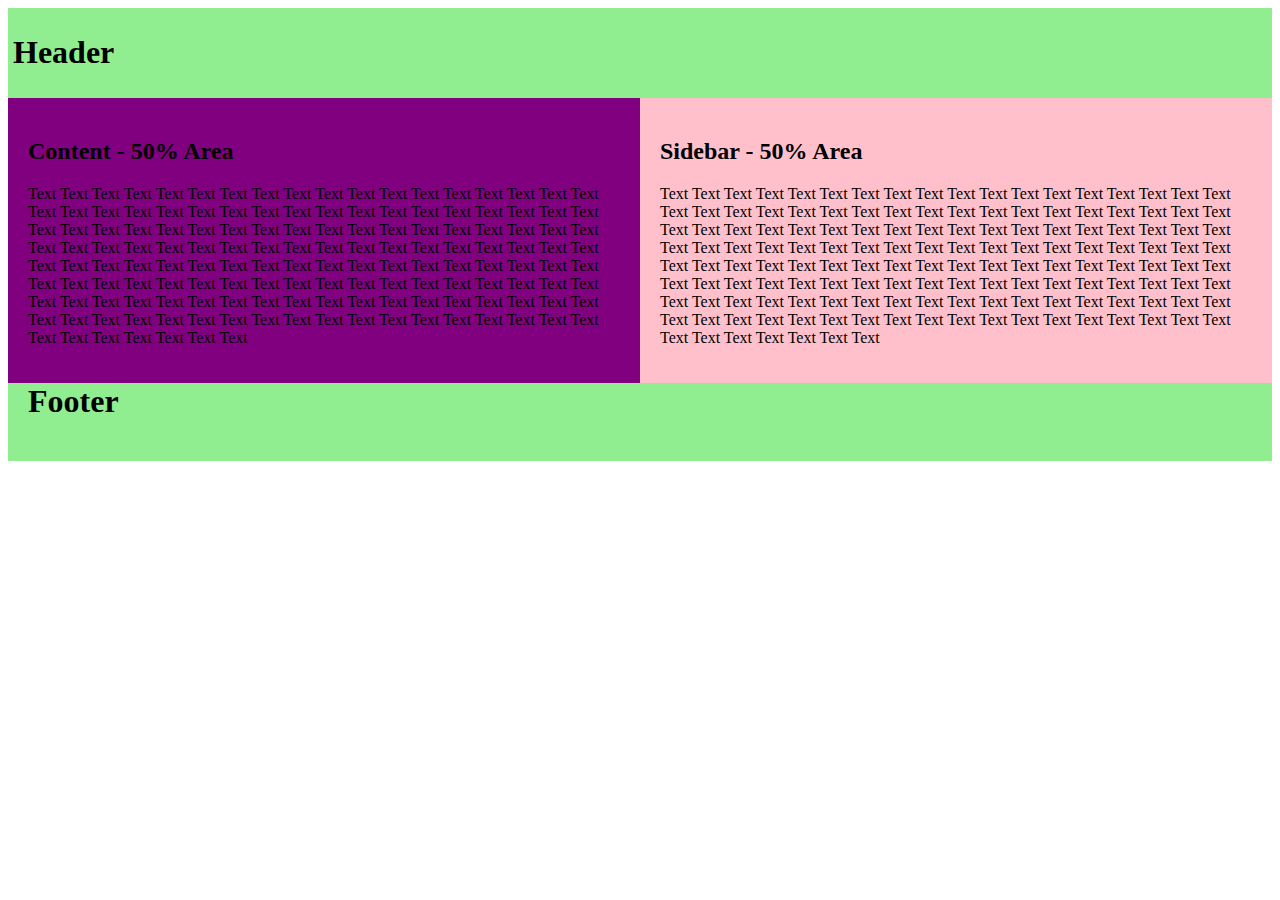
<file: Task1/index.html>
<html>
	<head>
		<title>Task 01</title>
		<link rel="stylesheet" type ="text/css" href="style.css">
	</head>
	<body>

			<header>
				<h1>Header</h1>
			</header>

			<section>
				<section class="content">
					<div class="box">
						<h2>Content - 50% Area</h2>
						<p>Text Text Text Text Text Text Text Text 
						Text Text Text Text Text Text Text Text Text 
						Text Text Text Text Text Text Text Text 
						Text Text Text Text Text Text Text Text Text 
						Text Text Text Text Text Text Text Text Text Text 
						Text Text Text Text Text Text Text Text Text Text Text 
						Text Text Text Text Text Text Text Text 
						Text Text Text Text Text Text Text Text 
						Text Text Text Text Text Text Text Text Text 
						Text Text Text Text Text Text Text Text 
						Text Text Text Text Text Text Text Text Text 
						Text Text Text Text Text Text Text Text Text Text 
						Text Text Text Text Text Text Text Text Text Text Text 
						Text Text Text Text Text Text Text Text 
						Text Text Text Text Text Text Text Text 
						Text Text Text Text Text Text Text Text Text 
						Text Text Text Text Text Text Text Text </p>
					</div>
				</section>
				<section class="sidebar">
					<div class="box">
						<h2>Sidebar - 50% Area</h2>
						<p>Text Text Text Text Text Text Text Text 
						Text Text Text Text Text Text Text Text Text 
						Text Text Text Text Text Text Text Text 
						Text Text Text Text Text Text Text Text Text 
						Text Text Text Text Text Text Text Text Text Text 
						Text Text Text Text Text Text Text Text Text Text Text 
						Text Text Text Text Text Text Text Text 
						Text Text Text Text Text Text Text Text 
						Text Text Text Text Text Text Text Text Text 
						Text Text Text Text Text Text Text Text 
						Text Text Text Text Text Text Text Text Text 
						Text Text Text Text Text Text Text Text Text Text 
						Text Text Text Text Text Text Text Text Text Text Text 
						Text Text Text Text Text Text Text Text 
						Text Text Text Text Text Text Text Text 
						Text Text Text Text Text Text Text Text Text 
						Text Text Text Text Text Text Text Text </p>
					</div>
				</section>
			</section>

			<footer>
				<h1>Footer</h1>
			</footer>
	</body>
</htmtl>
</file>
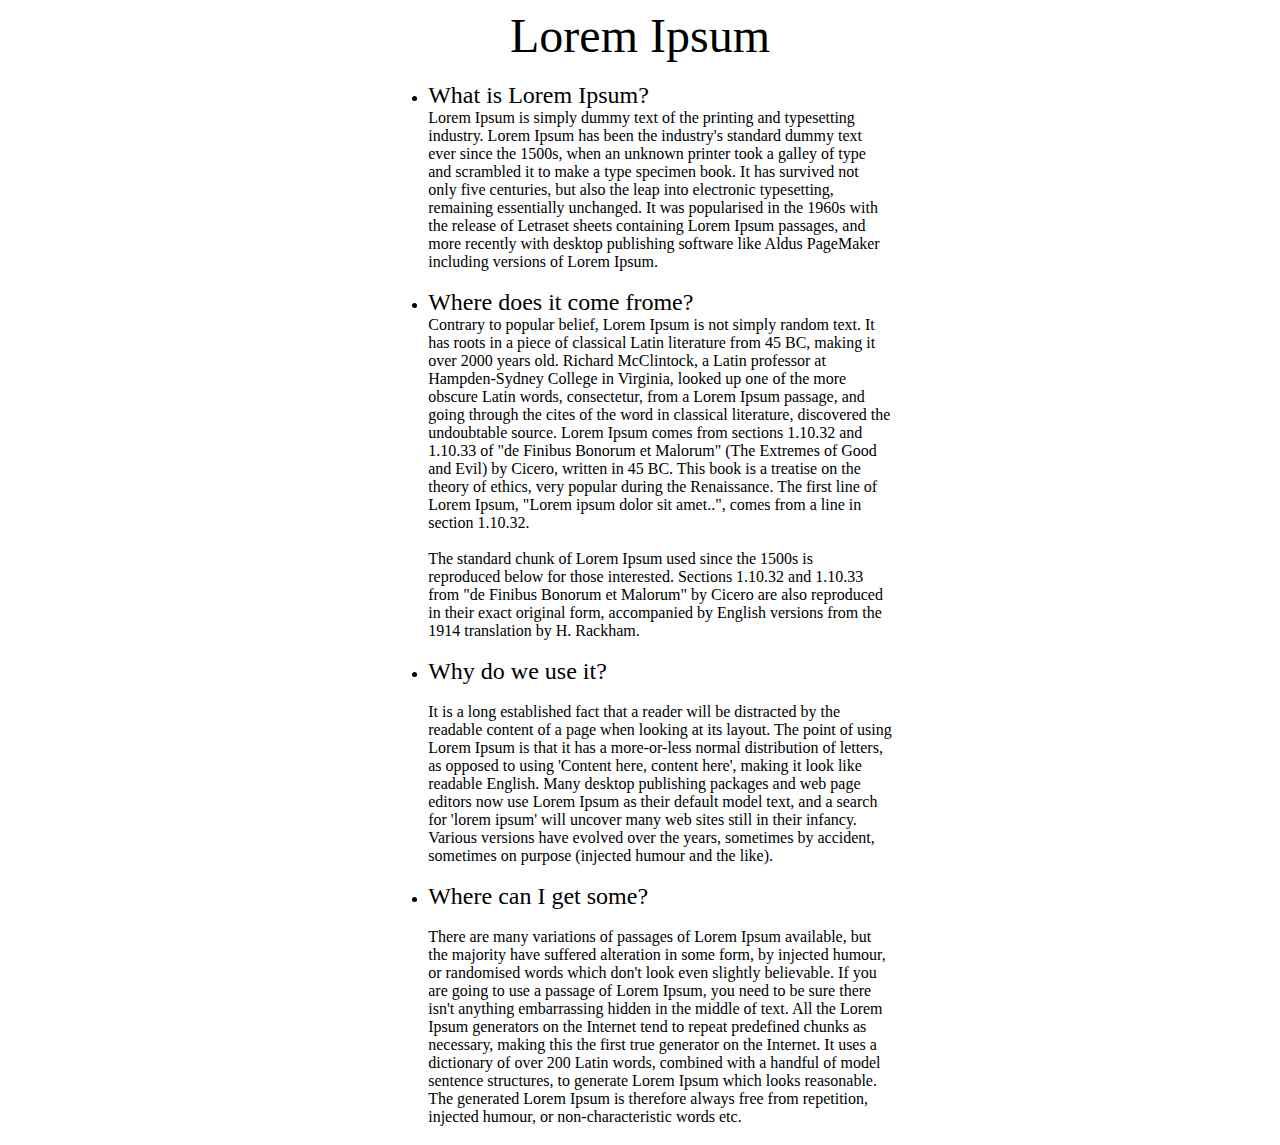
<file: Spas_Spasov.html>
<html>
	<head>
		<center><font size="10">Lorem Ipsum</font></center>
	</head>
	<body>
		<ul>
			<center>
			<table border="0">
			<tr>
				
			<td>
			<li><font size="5">What is Lorem Ipsum?</font></li>
				Lorem Ipsum is simply dummy text of the printing and typesetting 
				<br>
				industry. Lorem Ipsum has been the industry's standard dummy text 
				<br>
				ever since the 1500s, when an unknown printer took a galley of type 
				<br>
				and scrambled it to make a type specimen book. It has survived not 
				<br>
				only five centuries, but also the leap into electronic typesetting, 
				<br>
				remaining essentially unchanged. It was popularised in the 1960s with 
				<br>
				the release of Letraset sheets containing Lorem Ipsum passages, and 
				<br>
				more recently with desktop publishing software like Aldus PageMaker 
				<br>
				including versions of Lorem Ipsum.
				<br>
				<br>
				<li><font size="5">Where does it come frome?</font></li>
				Contrary to popular belief, Lorem Ipsum is not simply random text. It 
				<br>
				has roots in a piece of classical Latin literature from 45 BC, making it
				<br>
				over 2000 years old. Richard McClintock, a Latin professor at 
				<br>
				Hampden-Sydney College in Virginia, looked up one of the more 
				<br>
				obscure Latin words, consectetur, from a Lorem Ipsum passage, and 
				<br>
				going through the cites of the word in classical literature, discovered the 
				<br>
				undoubtable source. Lorem Ipsum comes from sections 1.10.32 and 
				<br>
				1.10.33 of "de Finibus Bonorum et Malorum" (The Extremes of Good 
				<br>
				and Evil) by Cicero, written in 45 BC. This book is a treatise on the 
				<br>
				theory of ethics, very popular during the Renaissance. The first line of 
				<br>
				Lorem Ipsum, "Lorem ipsum dolor sit amet..", comes from a line in 
				<br>
				section 1.10.32.
				<br>
				<br>
				The standard chunk of Lorem Ipsum used since the 1500s is 
				<br>
				reproduced below for those interested. Sections 1.10.32 and 1.10.33 
				<br>
				from "de Finibus Bonorum et Malorum" by Cicero are also reproduced 
				<br>
				in their exact original form, accompanied by English versions from the 
				<br>
				1914 translation by H. Rackham.
				<br>
				<br>
				<li><font size="5">Why do we use it?</font></li>
				<br>
				It is a long established fact that a reader will be distracted by the 
				<br>
				readable content of a page when looking at its layout. The point of using 
				<br>
				Lorem Ipsum is that it has a more-or-less normal distribution of letters, 
				<br>
				as opposed to using 'Content here, content here', making it look like 
				<br>
				readable English. Many desktop publishing packages and web page 
				<br>
				editors now use Lorem Ipsum as their default model text, and a search 
				<br>
				for 'lorem ipsum' will uncover many web sites still in their infancy. 
				<br>
				Various versions have evolved over the years, sometimes by accident, 
				<br>
				sometimes on purpose (injected humour and the like).
				<br>
				<br>
				<li><font size="5">Where can I get some?</font></li>
				<br>
				There are many variations of passages of Lorem Ipsum available, but 
				<br>
				the majority have suffered alteration in some form, by injected humour, 
				<br>
				or randomised words which don't look even slightly believable. If you 
				<br>
				are going to use a passage of Lorem Ipsum, you need to be sure there 
				<br>
				isn't anything embarrassing hidden in the middle of text. All the Lorem 
				<br>
				Ipsum generators on the Internet tend to repeat predefined chunks as 
				<br>
				necessary, making this the first true generator on the Internet. It uses a 
				<br>
				dictionary of over 200 Latin words, combined with a handful of model 
				<br>
				sentence structures, to generate Lorem Ipsum which looks reasonable. 
				<br>
				The generated Lorem Ipsum is therefore always free from repetition, 
				<br>
				injected humour, or non-characteristic words etc.
				</td>
				</tr>
				</center>
		</ul>
	</body>
</html>
</file>
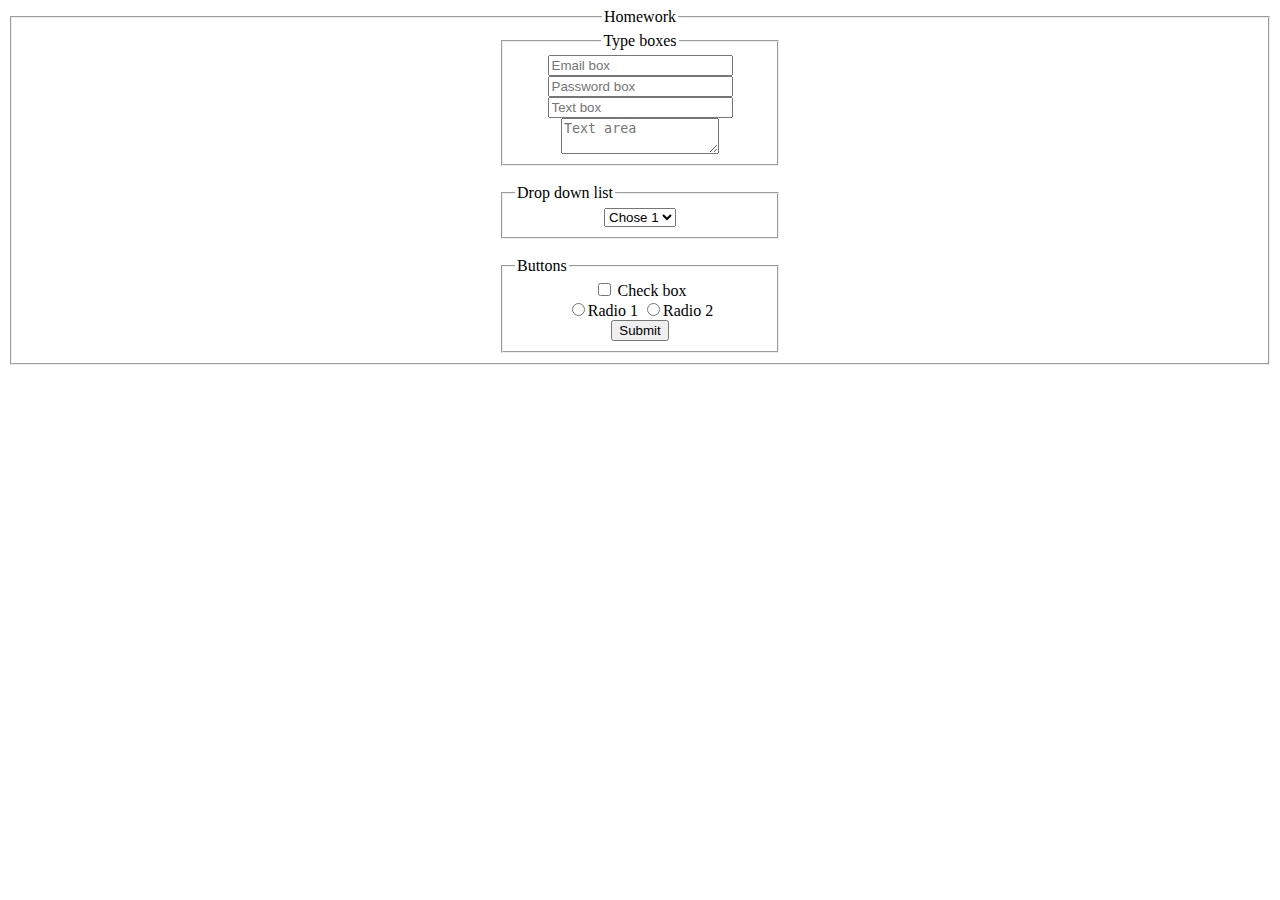
<file: form/form.html>
<html>
<form class="pure-form">
<center>
    <fieldset  align="center"><legend>Homework</legend>
		<center>
			<fieldset style="width:250" align="center"><legend>Type boxes</legend>
				<input type="email" placeholder="Email box">
				</br>
				<input type="password" placeholder="Password box">
			
				</br>
				<input type="text" placeholder="Text box">
				</br>
				<textarea name="comments" cols="17" placeholder="Text area"></textarea>	
			</fieldset>
			</br>	
			<fieldset style="width:250"><legend>Drop down list</legend>
				<select>
					
					<option value="1">Chose 1</option>
					<option value="2">Chose 2</option>
					<option value="3">Chose 3</option>
					<option value="4">Chose 4</option>
				</select>
				
			</fieldset>
			</br>
			<fieldset style="width:250"><legend>Buttons</legend>
				<input type="checkbox"> Check box
				</br>
				<input type="radio" name="radio">Radio 1
				<input type="radio" name="radio">Radio 2	
				</br>
				<button type="submit">Submit</button>			
			</fieldset>
			
		</center>
    </fieldset>
</center>
</form>
</html>
</file>
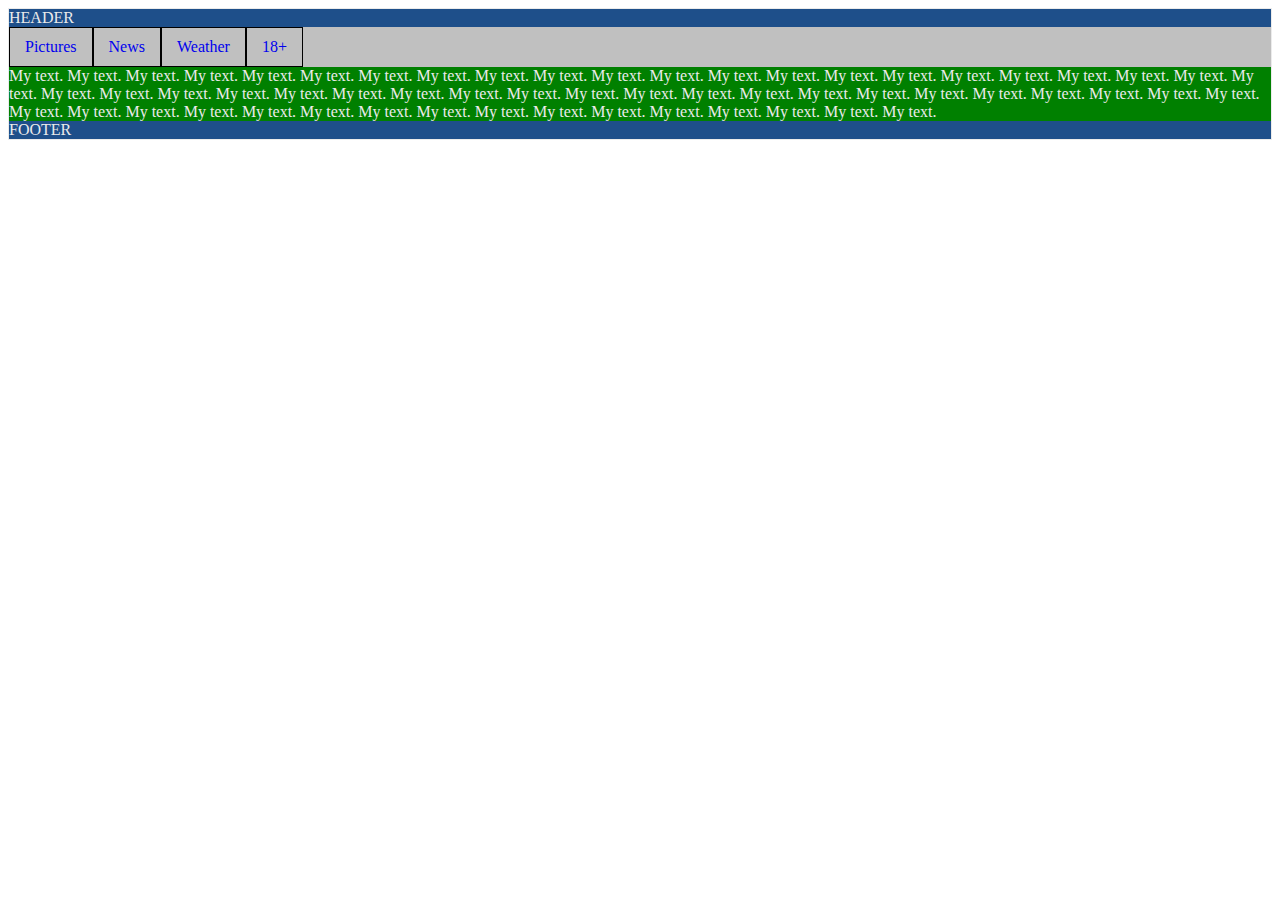
<file: 16.2.2014/1/task1.html>
<!DOCTYPE html>
<html>

	<head>

		<title>Task 1</title>
		<link rel="stylesheet" type="text/css" href="task1.css">

	</head>

	<body>

		<div class="container">

			<div class="header">

			HEADER

			</div>

			<div class="main">

				<div class="nav">

					<ul>

						<li><a href="#">Pictures</a>
							<ul>

								<li><a href="#">FUN</a>
									<ul>

										<li><a href="#">Animals</a></li>
										<li><a href="#">Cakes</a></li>
										<li><a href="#">Humans</a></li>

									</ul>
								</li>
							
								<li><a href="#">Most rated</a>
									<ul>

										<li><a href="#">Animals</a></li>
										<li><a href="#">Cakes</a></li>
										<li><a href="#">Humans</a></li>

									</ul>
								</li>
								
								<li><a href="#">Last</a>
									<ul>

										<li><a href="#">Animals</a></li>
										<li><a href="#">Cakes</a></li>
										<li><a href="#">Humans</a></li>

									</ul>
								</li>

							</ul>
						</li>
						<li><a href="#">News</a>

							<ul>

								<li><a href="#">HOT</a>

									<ul>

										<li><a href="#">Football</a></li>
										<li><a href="#">Basketball</a></li>
										<li><a href="#">Volleyball</a></li>

									</ul>

								</li>
								
								<li><a href="#">Today</a>

									<ul>

										<li><a href="#">Football</a></li>
										<li><a href="#">Basketball</a></li>
										<li><a href="#">Volleyball</a></li>

									</ul>

								</li>
								
								<li><a href="#">Weekly</a>

									<ul>

										<li><a href="#">Football</a></li>
										<li><a href="#">Basketball</a></li>
										<li><a href="#">Volleyball</a></li>

									</ul>

								</li>

							</ul>

						</li>
						
						<li><a href="#">Weather</a>

							<ul>
								
								<li><a href="#">Today</a>

									<ul>

										<li><a href="#">Morning</a></li>
										<li><a href="#">Evening</a></li>

									</ul>

								</li>
								
								<li><a href="#">Weekly</a>

									<ul>

										<li><a href="#">Morning</a></li>
										<li><a href="#">Evening</a></li>

									</ul>

								</li>

							</ul>

						</li>
	
					<li><a href="#">18+</a>

							<ul>
								
								<li><a href="#">You're under-age!</a></li>
								

							</ul>

						</li>
				
					</ul>

				</div>

				<div class="content">
	
				My text. My text. My text. My text. My text. My text. My text. My text. My text. My text. My text. My text. My text. My text. My text. My text. My text. My text. My text. My text. My text. My text. My text. My text. My text. My text. My text. My text. My text. My text. My text. My text. My text. My text. My text. My text. My text. My text. My text. My text. My text. My text. My text. My text. My text. My text. My text. My text. My text. My text. My text. My text. My text. My text. My text. My text. My text. My text. My text. 
					
				</div>

			</div>

			<div class="footer">

			FOOTER

			</div>

		</div>

	</body>

</html>
</file>
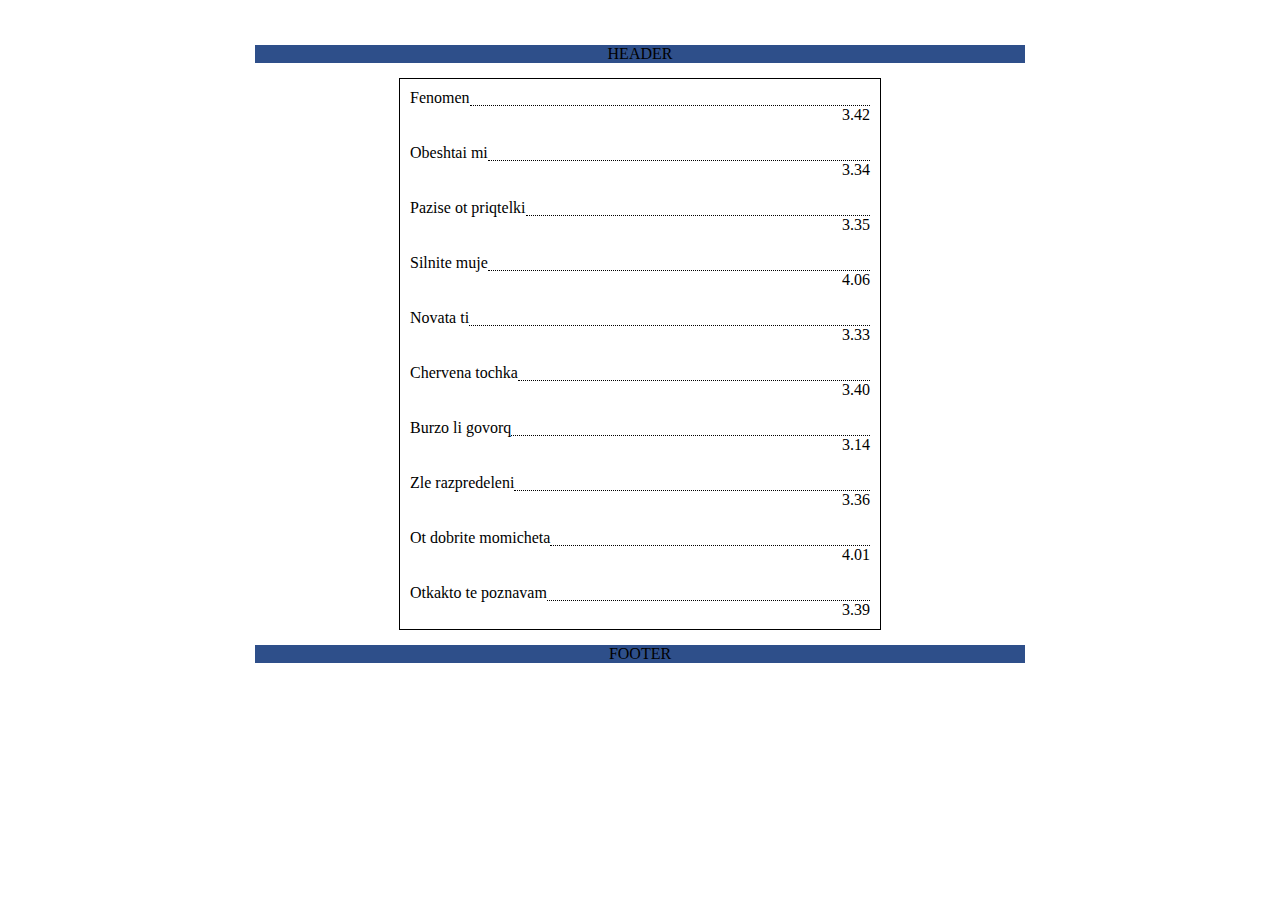
<file: 16.2.2014/3/task3.html>
<html>

	<head>
		<title>Task 3</title>
		<link rel="stylesheet" type="text/css" href="task3.css">

	</head>

	<body>

		<div class="container">

			<div class="header">

				HEADER

			</div>

			<div class="main">

				<ol>

					<li>
						<span class="title">Fenomen</span>
						<span class="dot"></span>
						<span class="time">3.42</span>
					</li>
					<li>
						<span class="title">Obeshtai mi</span>
						<span class="dot"></span>
						<span class="time">3.34</span>
					</li>
					<li>
						<span class="title">Pazise ot priqtelki</span>
						<span class="dot"></span>
						<span class="time">3.35</span>
					</li>
					<li>
						<span class="title">Silnite muje</span>
						<span class="dot"></span>
						<span class="time">4.06</span>
					</li>
					<li>
						<span class="title">Novata ti</span>
						<span class="dot"></span>
						<span class="time">3.33</span>
					</li>
					<li>
						<span class="title">Chervena tochka</span>
						<span class="dot"></span>
						<span class="time">3.40</span>
					</li>
					<li>
						<span class="title">Burzo li govorq</span>
						<span class="dot"></span>
						<span class="time">3.14</span>
					</li>
					<li>
						<span class="title">Zle razpredeleni</span>
						<span class="dot"></span>
						<span class="time">3.36</span>
					</li>
					<li>
						<span class="title">Ot dobrite momicheta</span>
						<span class="dot"></span>
						<span class="time">4.01</span>
					</li>
					<li>
						<span class="title">Otkakto te poznavam</span>
						<span class="dot"></span>
						<span class="time">3.39</span>
					</li>

				</ol>
			
			</div>

			<div class="footer">

				FOOTER

			</div>

		</div>

	</body>

</html>
</file>
<file: Task1/style.css>
header { padding: 5px; background-color: lightgreen; }

section .content, section .sidebar { float: left; margin: 0; }
section .content { width: 50%; background-color: purple; }
section .sidebar { width: 50%; background-color: pink;}
section .box { padding: 20px; }

footer { padding: 20px; background-color: lightgreen; }
</file>
<file: 16.2.2014/1/task1.css>
body {
	background-color: none;
	color: #ebebeb;
}

a {
	text-decoration: none;
}

.container {
	border: 1px solid;
	background-color: red;
}

ul li {
	border: 1px solid black;
	background-color: silver;
}

.nav {
	background-color: silver;
}

.nav ul {
	display: block;
	position: relative;
}

.nav ul li {
	float: left;
	overflow: hidden;
	padding: 10px 15px;
}

.nav > ul{
	margin: 0;
	padding: 0;
	overflow: hidden;
}

.nav ul li > ul {
	display: none;
}

.nav ul > li:hover > ul {
	display: block;
	position: fixed;

}
.nav ul > li:hover > ul > li {
	display: inline;
}

.content {
	clear: both;
	background-color: green;
}

.header, .footer {
	background-color: #1e4f8a;
}

.footer {
	clear: both;
}
</file>
<file: 16.2.2014/3/task3.css>
* { 
	margin: 0; 
	padding: 0; 
}

.container { 
	width: 800px; 
	padding: 30px 0; 
	margin: 0 auto;
	background: url(http://img413.imageshack.us/img413/3789/479fe72a18f4e6733f5a967.jpg) no-repeat center;
	
}

.main > ol { 
	width: 60%; 
	margin: 0 auto;
	border: 1px solid black; 
}

.main > ol > li { 
	padding: 10px; 
}

.main > ol > li { 
	display: block; 
	overflow: hidden; 
}
.main > ol > li > .title { 
	float: left; 
}
.main > ol > li > .time { 
	float: right; 
}
.main > ol > li > .dot { 
	display: block; 
	height: 1em; 
	overflow: hidden; 
	border-bottom: 1px dotted black; 
}

.footer, .header { 
	margin: 15px; 
	text-align: center;
	background-color: #2e4f8a;
}
</file>
